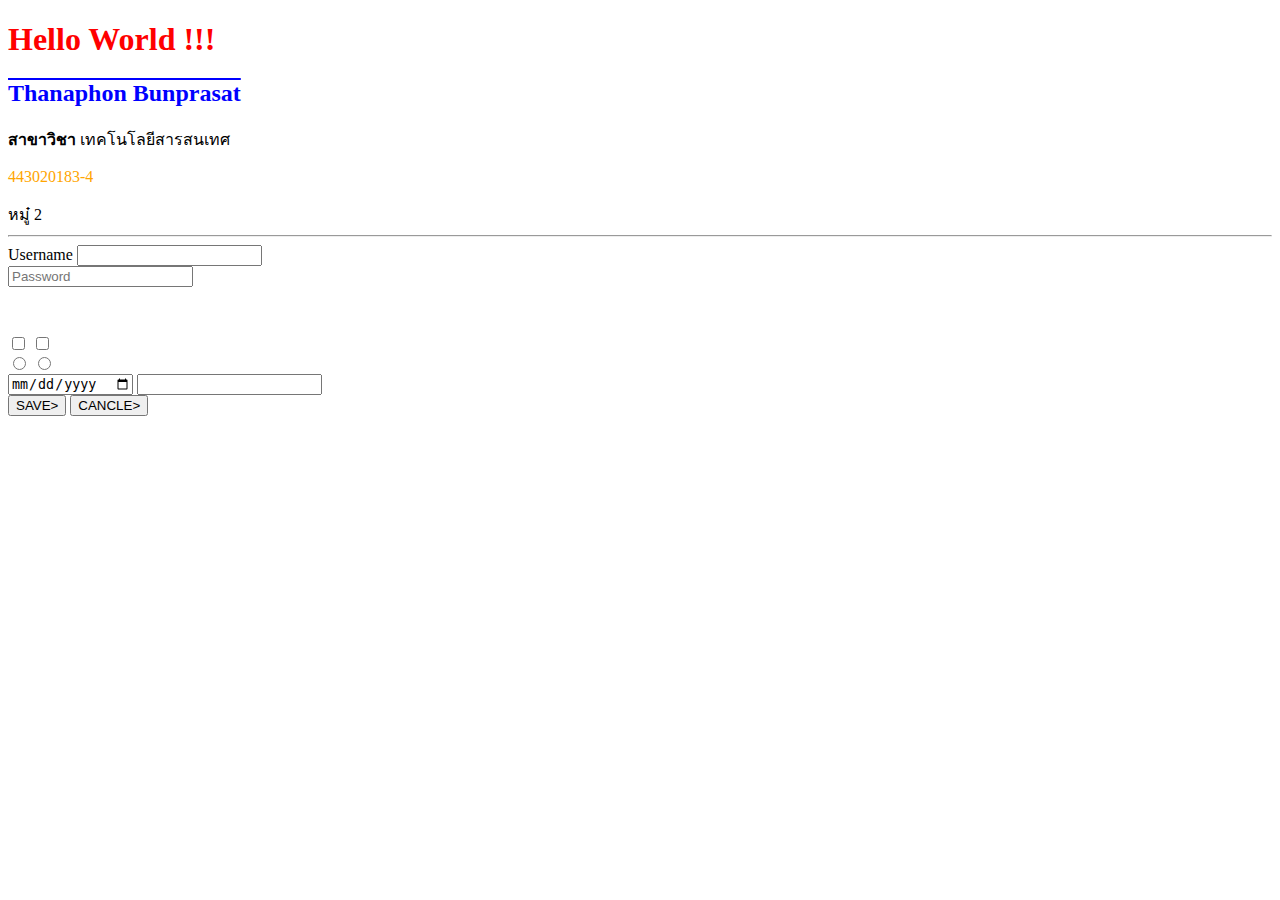
<file: LAB1/index.html>
<!DOCTYPE html>
<html lang="en">
<head>
    <meta charset="UTF-8">
    <meta http-equiv="X-UA-Compatible" content="IE=edge">
    <meta name="viewport" content="width=, initial-scale=1.0">
    <title>Document</title>
 <!----   <style>
        p{
            color: orange;
        }
        .blue{
            color: blue;
            font-weight: bold;
            text-decoration: overline;
        }
        #ch1{
            margin-top: 50px;
        }
    </style> -->

    <link rel="stylesheet" href="style.css">

</head>
<body>
    <h1 style="color: red">Hello World !!!</h1>
    <h2 class="blue"> Thanaphon Bunprasat</h2>
    
    <div> <strong>สาขาวิชา</strong> เทคโนโลยีสารสนเทศ</div>
    <p>443020183-4</p>
    <span>หมู๋ 2</span>

    <hr />
    <form action="#" method="get" class="gray" kak="low"> 
        <label > Username</label>
        <input type="text" required name="user"/> <br />
        <input type="password" placeholder="Password"/> <br />
        <input type="checkbox" id="ch1" />
        <input type="checkbox" id="ch2" /> <br>
        <input type="radio" name="red1" />
        <input type="radio" name="red1" /> <br />
        <input type="date" />
        <input type="email" /> <br />
        <button type="submit">SAVE>  </button>
        <button type="reset">CANCLE>  </button>
    </form>

</body>
</html>
</file>
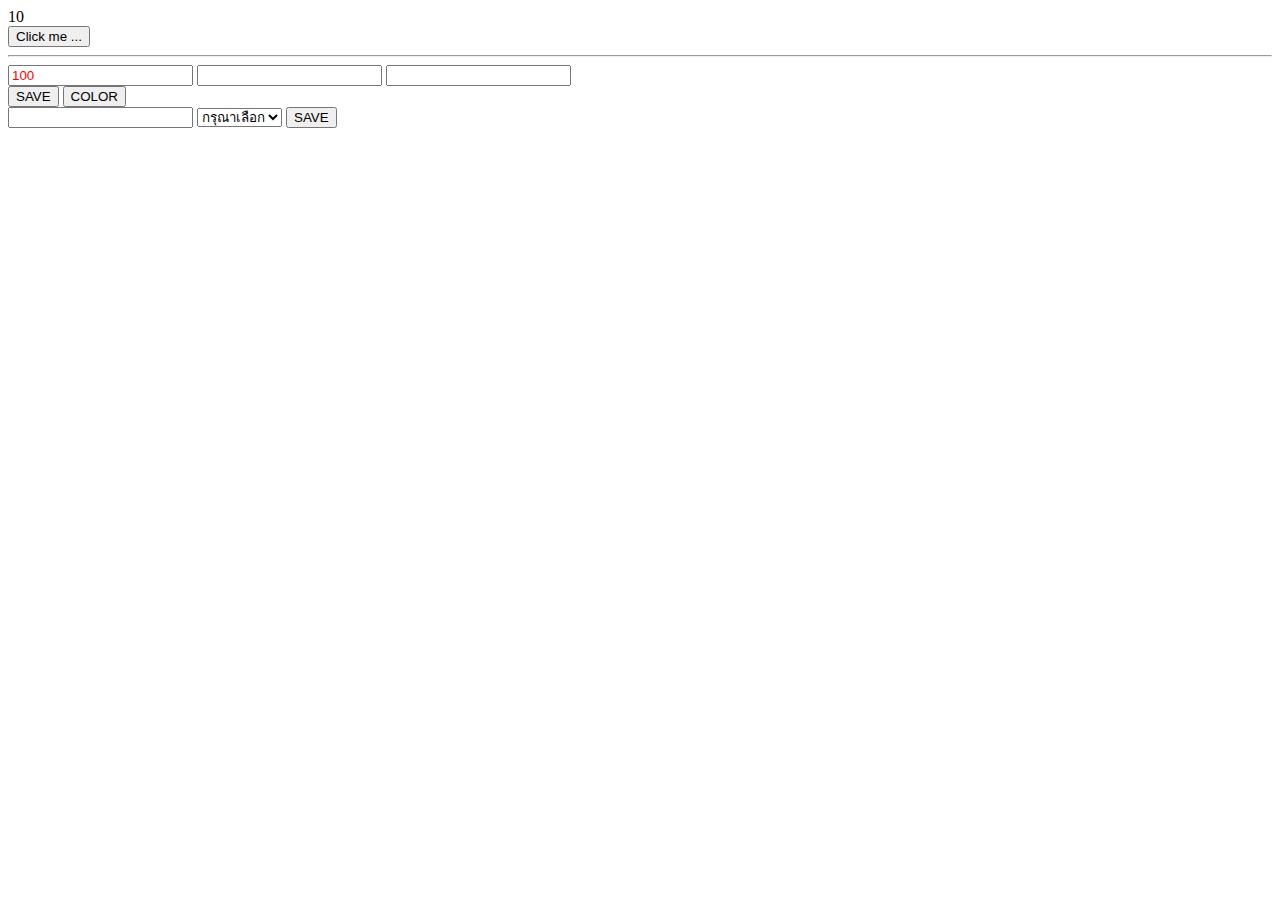
<file: LAB3/index.html>
<html>
    <head>
        <style>
            .red {
                color: red;
            }
        </style>

        <script src="https://ajax.googleapis.com/ajax/libs/jquery/3.6.1/jquery.min.js"></script>
    </head>
    <body>
        <div id="div1">Hello !</div>
        <button id="btn1">Click me ...</button>
        <hr>
        <div>
            <input type="text" class="in1 red"value="100" />
            <input type="text" class="in1">
            <input type="text" class="in1">
        </div>
        <div>
            <button id="btn2">SAVE</button>
            <button id="btn3">COLOR</button>
        </div>
        <div id="div_form"></div>
    </body>
</html>
    <Script>
        var num = 10;//global
        let name = "pla";//scope
        const no = 10.45;
        let arr = [10,20, "Hi"]
        const obj = {name: "Dum", age:20};
        const objMix ={
            data:[
                {name:"Dang",gpa:3.45},
                {name:"Dong",age:18,gpa:3.33},
            ],
        };

   console.log (name);
   console.log(arr[1]);
   console.log(objMix.data[1].name)

   document.getElementById("div1").innerHTML = name;

    function add(a,b) {
        return a + b;
    }

    console.log(add(3,5));


 $(function(){
    // alert("Hello jQuery!");
    $("#div1").text(num);

    $("#btn2").click(function () {
            $(".in1").val("BRU");
        });

    $("#btn3").bind("click",()=>{
        $(".in1:even").toggleClass("red");
    });

    $("#div_form").load ("./pages/form.html")

}); //jQuery Handle

</Script>
</file>
<file: LAB1/style.css>
p{
            color: orange;
        }
        .blue{
            color: blue;
            font-weight: bold;
            text-decoration: overline;
        }
        #ch1{
            margin-top: 50px;
        }
</file>
